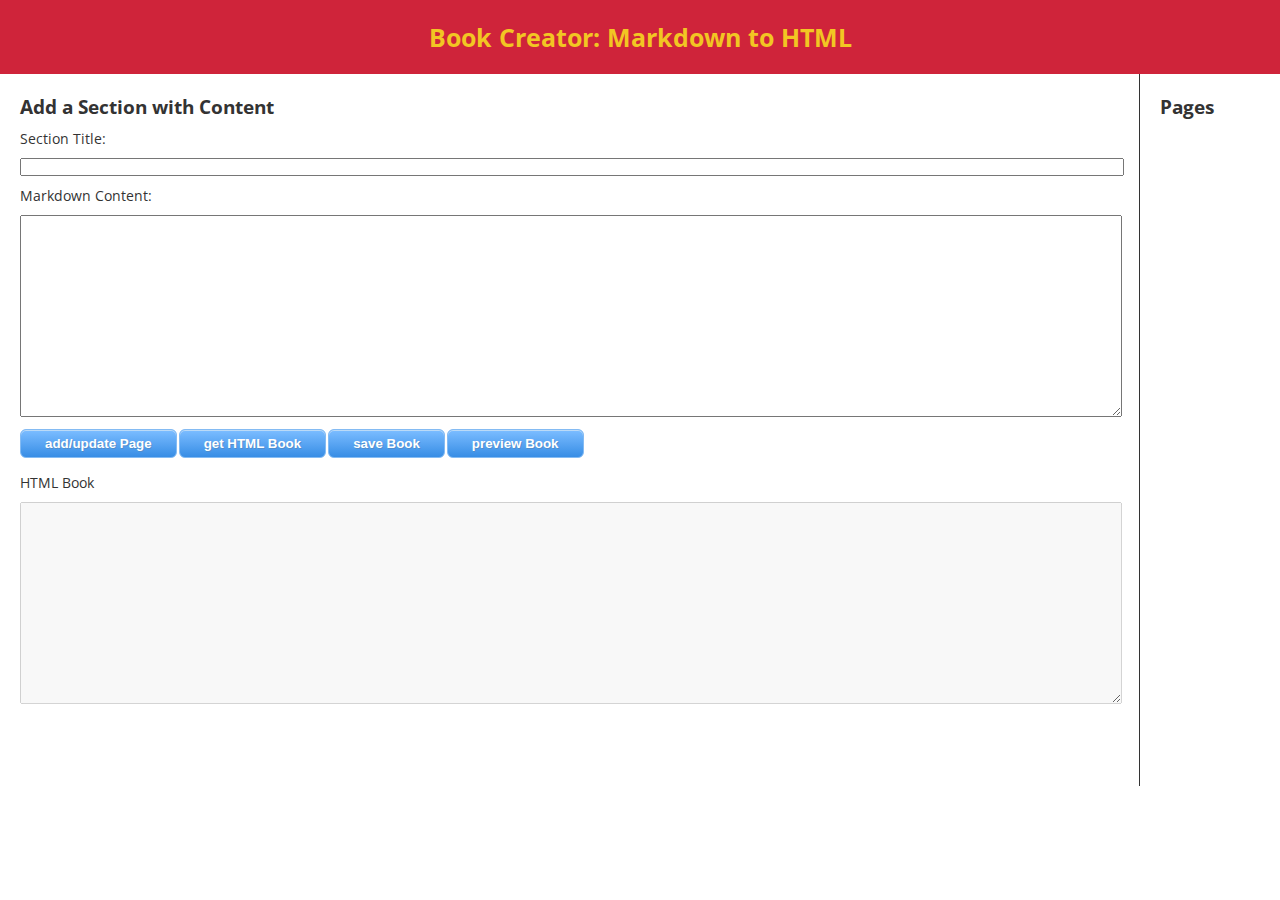
<file: index.html>
<!DOCTYPE html PUBLIC "-//W3C//DTD HTML 4.01//EN"
"http://www.w3.org/TR/html4/strict.dtd">

<html xmlns="http://www.w3.org/1999/xhtml" lang="en">
	<head>
		<meta http-equiv="Content-Type" content="text/html; charset=utf-8" />
		<title>index</title>
		<meta name="author" content="Fahim" />
		<!-- Date: 2013-03-24 -->
		<link type="text/css" rel="stylesheet" href="resource/css/style.css"/>
		<script type="text/javascript" src="lib/com/markdown/markdown.js"></script>
		<script type="text/javascript" src="lib/com/fahimchowdhury/toolkitMax-v1008-compressed.js"></script>
		<script type="text/javascript" src="src/book/Book.js"></script>
		<script type="text/javascript" src="src/data/Model.js"></script>
		<script type="text/javascript" src="src/loader/DataLoader.js"></script>
		<script type="text/javascript" src="src/data/HTMLContent.js"></script>
		<script type="text/javascript" src="src/controller/Controller.js"></script>
		<script type="text/javascript" src="src/Main.js"></script>
	</head>
	<body>
		<div class="header"><h1>Book Creator: Markdown to HTML</h1></div>
		<div class="wrapper">
			
			<div class="left">
			<h1>Add a Section with Content</h1>
			<ul>
				<li class="title">
					Section  Title:
				</li>
				<li>
					<input type="text" id="sectionTitle" />
				</li>
			</ul>
			<ul>
				<li class="title">Markdown Content:</li>
				<li><textarea id="sectionContent"></textarea></li>
			</ul>
			<button id="addButton">add/update Page</button>
			<button id="htmlButton">get HTML Book</button>
			<button id="saveButton">save Book</button>
			<button id="previewButton">preview Book</button>
			<p>HTML Book</p>
			<textarea id="htmlContent" disabled="true"></textarea>
			</div>
			<div class="right"><h1>Pages</h1>
				<ul id="pageTitles">
					
				</ul>
			</div>
			<div class="clearBoth"></div>
		</div>
	</body>
</html>
</file>
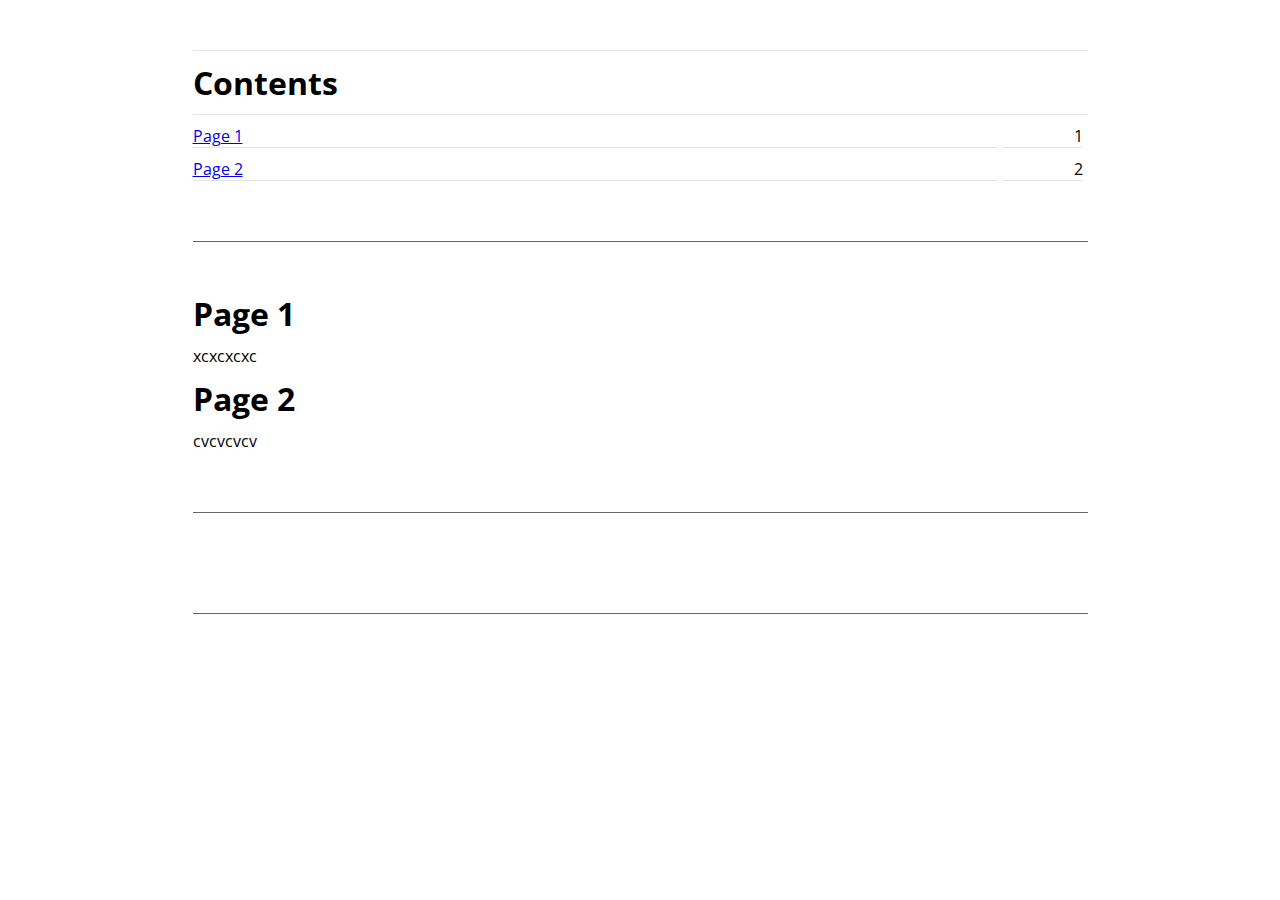
<file: example.html>
<html xmlns="http://www.w3.org/1999/xhtml" lang="en">
	<head>
		<meta http-equiv="Content-Type" content="text/html; charset=utf-8" />
		<title>Book</title>
		<meta name="author" content="fahim.chowdhury" />
		<!-- Date: 2013-03-22 -->
		<!-- <link type="text/css" rel="stylesheet" href="css/style.css"/> -->
		<script type="text/javascript">
			function onLoad() {
				var children = document.body.childNodes;
				for (var a = 0; a < children.length; a++) {
					if (children[a].tagName == "DIV") {
						var h = children[a].clientHeight;
						children[a].clientHeight = Math.floor(h / 1295) * 1295;
						console.log(Math.ceil(h / 1295));
					}
				}
			};
		</script>
		<style type="text/css">
			@import url(http://fonts.googleapis.com/css?family=Open+Sans:400,800,300);
			* {
				padding: 0;
				margin: 0;
			}
			html, body {
				width: 100%;
				height: 100%;
				font-family: "Open Sans", sans-serif;
			}
			.page {
				width: 895px;
				margin-left: auto;
				margin-right: auto;
				padding-top: 50px;
				border-bottom: 1px solid #666;
				padding-bottom: 50px;
			}
			.page img {
				width: 100%;
			} .contents, { min-height: 1295px; padding-bottom: 0px; padding-top: 10px; }
			.divider {
				padding-top: 100px;
				padding-bottom: 100px;
			}
			.divider h1 {
				font-size: 330%;
			}
			.contents ul {
				width: 100%;
			}
			.contents h1 {
				margin-bottom: 10px;
			}
			.contents ul li {
				display: inline-block;
				margin-bottom: 10px;
				border-bottom: 1px solid #e4e4e4;
				text-align: right;
				width: 9%;
			}
			.contents .title {
				width: 90%;
				text-align: left;
			}
			.cover {
				background: url(../image/bg.jpg) no-repeat #CF243A;
				position: relative;
				min-height: 1295px;
				padding-bottom: 0px;
				padding-top: 10px;
			}
			.cover .footer {
				bottom: 10%;
				right: 10%;
				color: #fff;
				position: absolute;
				font-size: 200%;
			}
			.cover h1 {
				color: #F2C623;
				font-weight: 700;
				font-size: 600%;
				width: 80%;
				text-align: left;
				margin-left: 10%;
				margin-top: 10%;
				line-height: 36px;
			}
			.cover h1 .small {
				font-size: 20%;
			}
			.cover .small {
				font-size: 80%;
				color: #F2C623;
			}
			.sectionTitle {
				padding: 10px 0px 10px 0px;
				border-bottom: 1px solid #e4e4e4;
				border-top: 1px solid #e4e4e4;
			}
			h2 {
				padding: 10px 0px 10px 0px;
				border-bottom: 1px solid #e4e4e4;
			}
			p {
				padding: 10px 0px 10px 0px;
			}
			pre {
				background-color: #f8f8f8;
				border: 1px solid #ccc;
				font-size: 13px;
				line-height: 19px;
				overflow: auto;
				padding: 6px 10px;
				border-radius: 3px;
			}
			pre code {
				margin: 0;
				padding: 0;
				background-color: transparent;
				border: none;
			}
		</style>
	</head>
	<!-- http://www.htmlpdf.com/ -->
	<body onload="onLoad()">
		<div class="page contents">
			<h1 class="sectionTitle">Contents</h1>
			<ul>
				<li class="title">
					<a href="#page-1">Page 1</a>
				</li>
				<li>
					1
				</li>
				<li class="title">
					<a href="#page-2">Page 2</a>
				</li>
				<li>
					2
				</li>
			</ul>
		</div>
		<div class="page">
			<h1 id='page-1'>Page 1</h1>
			<p>
				xcxcxcxc
			</p><h1 id='page-2'>Page 2</h1>
			<p>
				cvcvcvcv
			</p>
		</div><div class="page contents"></div>
	</body>
</html>
</file>
<file: resource/css/style.css>
@import url(http://fonts.googleapis.com/css?family=Open+Sans:400,800,300);
* {
	padding: 0;
	margin: 0;
}
html, body {
	width: 100%;
	height: 100%;
	font-family: 'Open Sans', sans-serif;
	font-size: 62.5%;
	color: #333;
}
.header {
	width: 100%;
	background-color: #CF243A;
	color: #F2C623;
	text-align: center;
}
.header h1 {
	font-size: 4em;
	padding: 20px;
}
.wrapper {
	
	padding-top: 20px;
	padding-bottom: 50px;
	position: relative;
}
.wrapper h1 {
	font-size: 3em;
}
.wrapper .left {

	margin-right: 160px;
	margin-left: 20px;
}
.wrapper .left .title, p {
	font-size: 2.3em;
	padding: 10px 0 10px 0;
}
.wrapper .right {
	right: 0;
	border-left: 1px solid #333333;
	height: 100%;
	padding-left: 20px;
	padding-top: 20px;
	padding-right: 20px;
	position: absolute;
	width: 100px;
	top: 0;
}
.clearBoth {
	clear: both;
}
ul {
	list-style: none;
}
input, textarea {
	width: 100%;
	font-size: 2em;
}
textarea {
	height: 200px;
	margin-bottom: 10px;
	font-size: 2.5em;
}
.wrapper .left button
{
	margin-bottom: 5px;
}
button {
	cursor: pointer;
	-moz-box-shadow: inset 0px 1px 0px 0px #bbdaf7;
	-webkit-box-shadow: inset 0px 1px 0px 0px #bbdaf7;
	box-shadow: inset 0px 1px 0px 0px #bbdaf7;
	background: -webkit-gradient( linear, left top, left bottom, color-stop(0.05, #79bbff), color-stop(1, #378de5) );
	background: -moz-linear-gradient( center top, #79bbff 5%, #378de5 100% );
	filter: progid:DXImageTransform.Microsoft.gradient(startColorstr='#79bbff', endColorstr='#378de5');
	background-color: #79bbff;
	-moz-border-radius: 6px;
	-webkit-border-radius: 6px;
	border-radius: 6px;
	border: 1px solid #84bbf3;
	display: inline-block;
	color: #ffffff;
	font-family: arial;
	font-weight: bold;
	padding: 6px 24px;
	text-decoration: none;
	text-shadow: 1px 1px 0px #528ecc;
}
button:hover {
	background: -webkit-gradient( linear, left top, left bottom, color-stop(0.05, #378de5), color-stop(1, #79bbff) );
	background: -moz-linear-gradient( center top, #378de5 5%, #79bbff 100% );
	filter: progid:DXImageTransform.Microsoft.gradient(startColorstr='#378de5', endColorstr='#79bbff');
	background-color: #378de5;
}
button:active {
	position: relative;
	top: 1px;
}
#pageTitles
{
	width:100%;
}
#pageTitles p
{
	font-size: 2em;
	width:100%;
	text-align: center;
}
#pageTitles li
{
	border-bottom: 1px solid #666666;
	padding-bottom: 20px;
	text-align: center;
}
#pageTitles button {
	display: inline-block;
	font-size: 1.5em;
	padding: 6px 5px;
	margin-left: 5px;
}
.remove {
	display: inline-block;
	-moz-box-shadow: inset 0px 1px 0px 0px #f29c93;
	-webkit-box-shadow: inset 0px 1px 0px 0px #f29c93;
	box-shadow: inset 0px 1px 0px 0px #f29c93;
	background: -webkit-gradient( linear, left top, left bottom, color-stop(0.05, #fe1a00), color-stop(1, #ce0100) );
	background: -moz-linear-gradient( center top, #fe1a00 5%, #ce0100 100% );
	filter: progid:DXImageTransform.Microsoft.gradient(startColorstr='#fe1a00', endColorstr='#ce0100');
	background-color: #fe1a00;
	-moz-border-radius: 6px;
	-webkit-border-radius: 6px;
	border-radius: 6px;
	border: 1px solid #d83526;
	display: inline-block;
	color: #ffffff;
	font-family: arial;
	
	font-weight: bold;
	padding: 6px 24px;
	text-decoration: none;
	text-shadow: 1px 1px 0px #b23e35;
}
.remove:hover {
	background: -webkit-gradient( linear, left top, left bottom, color-stop(0.05, #ce0100), color-stop(1, #fe1a00) );
	background: -moz-linear-gradient( center top, #ce0100 5%, #fe1a00 100% );
	filter: progid:DXImageTransform.Microsoft.gradient(startColorstr='#ce0100', endColorstr='#fe1a00');
	background-color: #ce0100;
}
.remove:active {
	position: relative;
	top: 1px;
}
</file>
